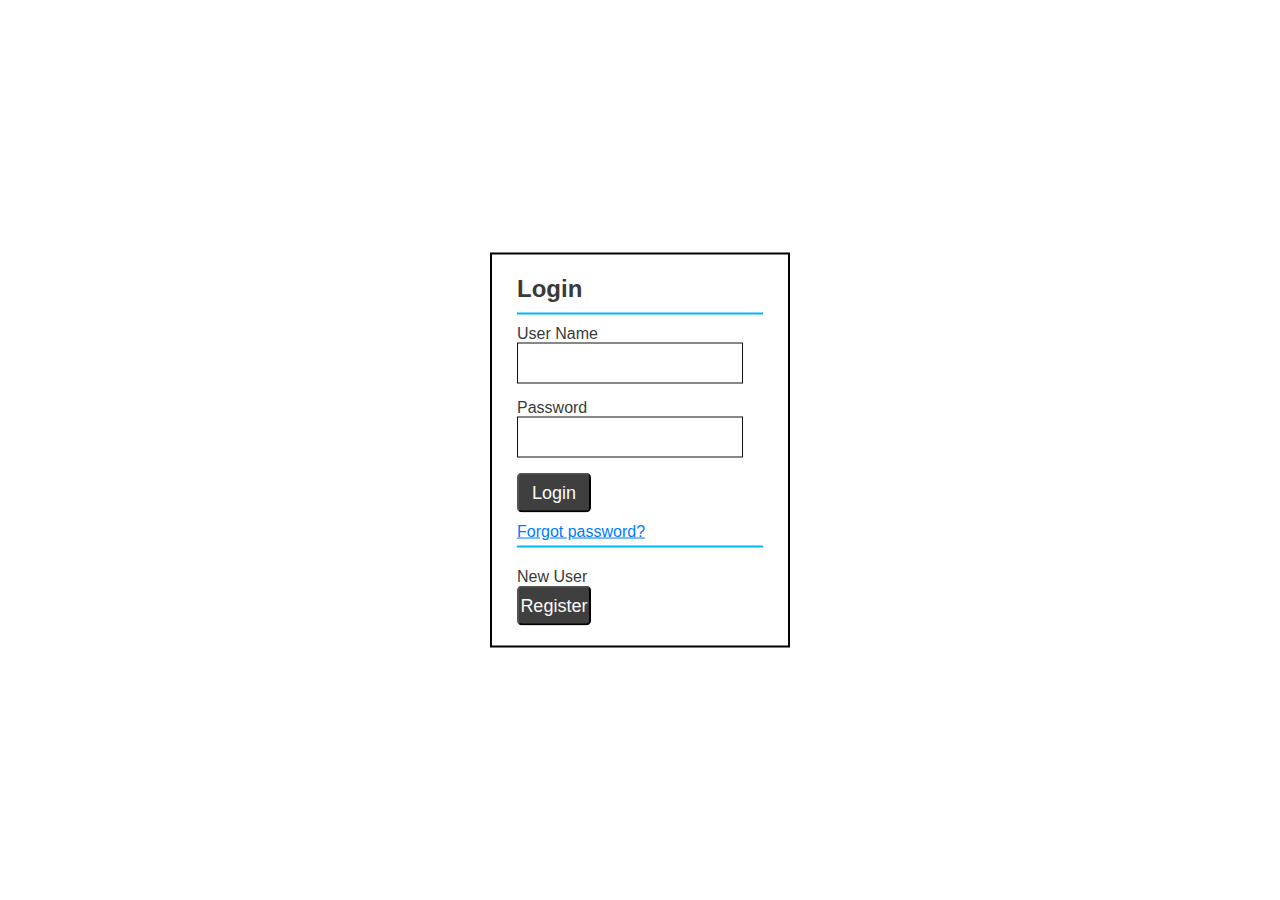
<file: index.html>
<!DOCTYPE HTML>
<html>
    <head>
        <title>Login</title>
        <link rel="stylesheet" href="style.css">
    </head>

    <body>
        <div class="container">
          <h2>Login</h2>
            <form>
                <label>User Name</label><br>
                <input type="text"><br>
                <label>Password</label><br>
                <input type="password"><br>
                <button type="submit" formaction="dashboard.html">Login</button>
                <p> 
                <a href="register.html">Forgot password?</a>
                </p>
				<label>New User</label><br>
				<button type="submit" formaction="register.html">Register</button>
            </form>
        </div>
    </body>
</html>
</file>
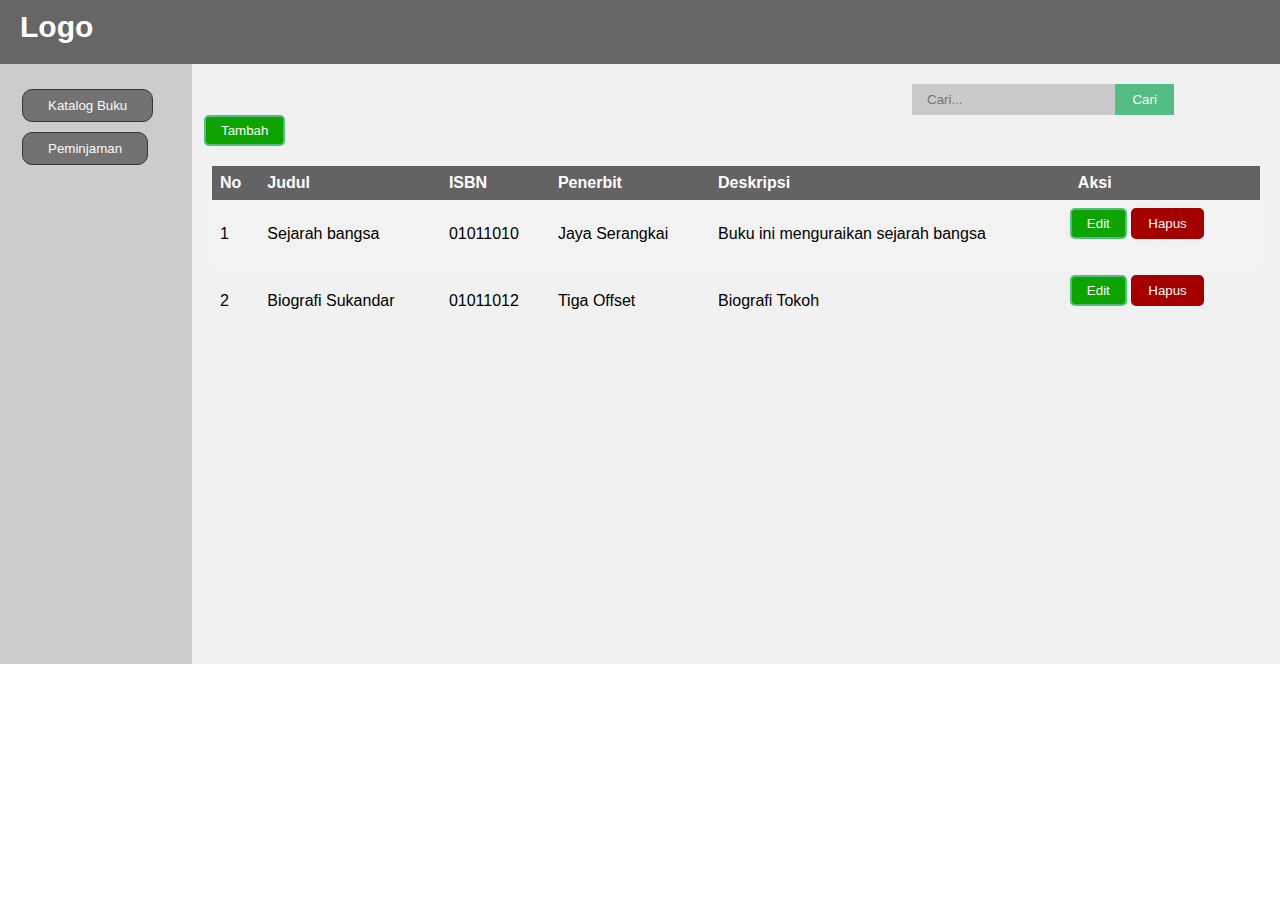
<file: dashboard.html>
<!DOCTYPE html>
<html lang="en">
<head>
    <link rel="stylesheet" href="style.css">
    <meta charset="UTF-8">
    <meta http-equiv="X-UA-Compatible" content="IE=edge">
    <meta name="viewport" content="width=device-width, initial-scale=1.0">
    <title>Document</title><head>
        <title>Dashboard    </title>
        <meta charset="utf-8">
        <meta name="viewport" content="width=device-width, initial-scale=1">
</head>
<body>
    <header>
      <h2>Logo</h2>
    </header>
    
    <section>
      <nav>
        <ul>
          <button class="button button3">Katalog Buku</button>
          <button class="button button3">Peminjaman</button>
        </ul>
      </nav>
      
      <article>
        <form1>
            <input class="search" type="text" placeholder="Cari..." required>	
            <input class="button" type="button" value="Cari">		
        </form1>  
        <button class="button button2" type="submit" formaction="tambah.html" >Tambah</button>
        <table>
            <tr>
              <th>No</th>
              <th>Judul</th>
              <th>ISBN</th>
              <th>Penerbit</th>
              <th>Deskripsi</th>
              <th>Aksi</th>
            </tr>
            <tr>
              <td>1</td>
              <td>Sejarah bangsa</td>
              <td>01011010</td>
              <td>Jaya Serangkai</td>
              <td>Buku ini menguraikan sejarah bangsa</td>
              <td><button class="button button2" type="submit" formaction="tambah.html" >Edit</button> <button class="button button9" type="submit" formaction="tambah.html" >Hapus</button>
            </tr>
            <tr>
              <td>2</td>
              <td>Biografi Sukandar</td>
              <td>01011012</td>
              <td>Tiga Offset</td>
              <td>Biografi Tokoh</td>
              <td><button class="button button2" type="submit" formaction="tambah.html" >Edit</button> <button class="button button9" type="submit" formaction="tambah.html" >Hapus</button>
            </tr>
          </table>
      </article>
    </section>
    </body>
</html>
</file>
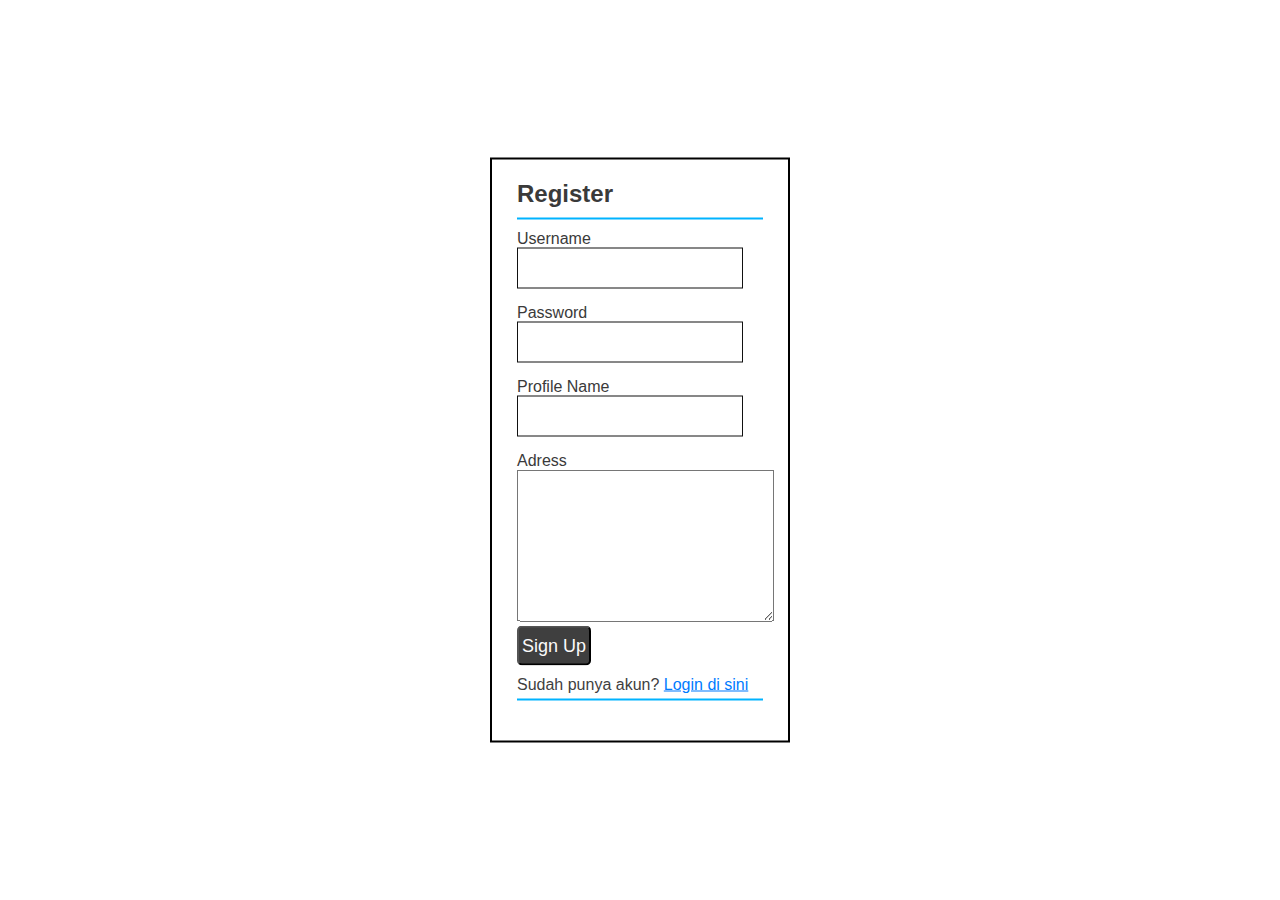
<file: register.html>
<!DOCTYPE HTML>
<html>
    <head>
        <title>Register</title>
        <link rel="stylesheet" href="style.css">
    </head>

    <body>
        <div class="container">
          <h2>Register</h2>
            <form>
                <label>Username</label>
                <br>
                <input type="text">
                <label>Password</label>
                <br>
                <input type="password">
                <br>
                <label>Profile Name</label>
                <br>
                <input type="text">
                <br>
                <label>Adress</label>
                <br>
                <textarea cols="30" rows="10"></textarea></span>
                <br>
                <button>Sign Up</button>
                <p> Sudah punya akun?
                  <a href="index.html">Login di sini</a>
                </p>
            </form>
        </div>
    </body>
</html>
</file>
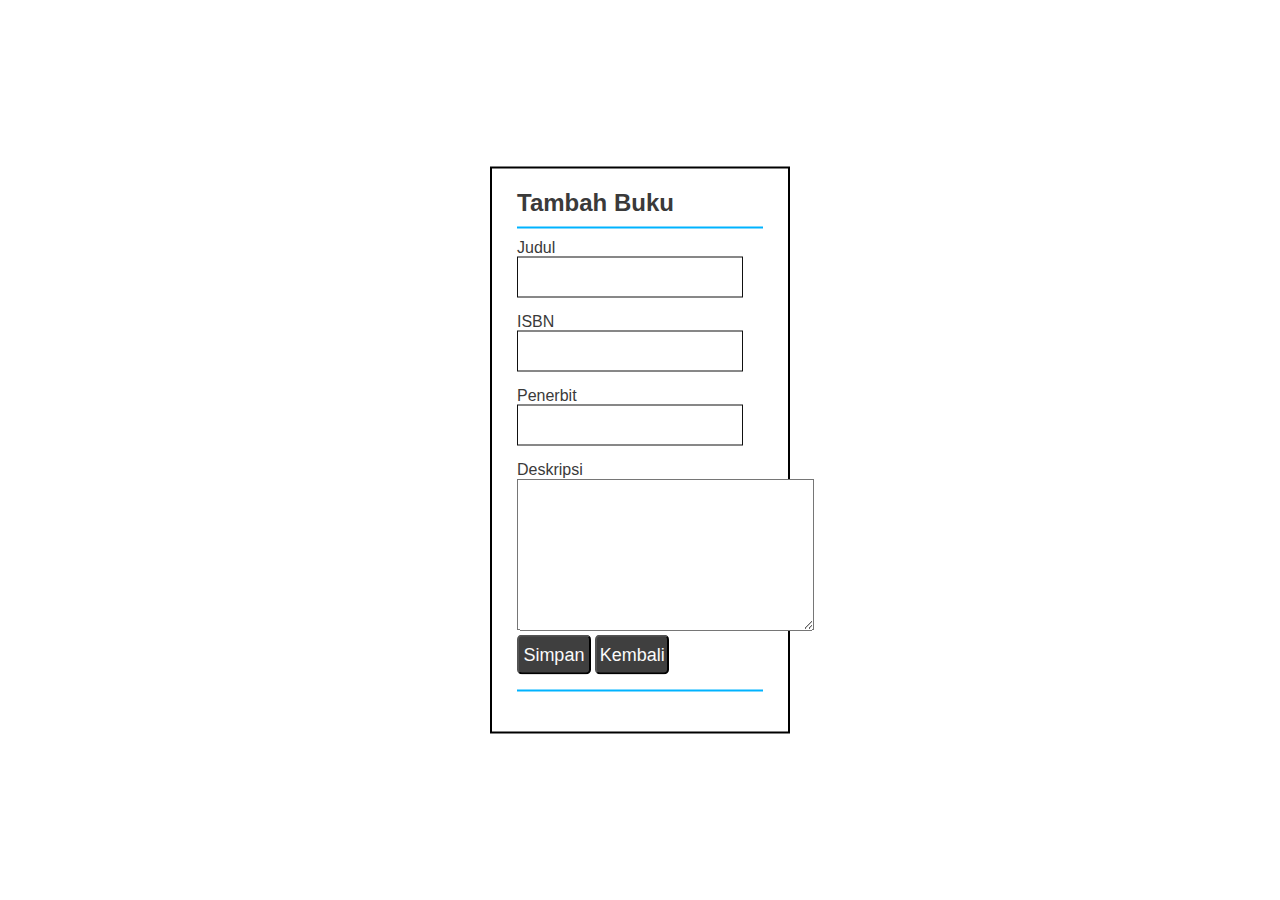
<file: tambah.html>
<!DOCTYPE HTML>
<html>
    <head>
        <title>Tambah</title>
        <link rel="stylesheet" href="style.css">
    </head>

    <body>
        <div class="container">
          <h2>Tambah Buku</h2>
            <form>
                <label>Judul</label>
                <br>
                <input type="text">
                <label>ISBN</label>
                <br>
                <input type="text">
                <label>Penerbit</label>
                <br>
                <input type="text">
                <label>Deskripsi</label>
                <br>
                <textarea cols="35" rows="10"></textarea></span>
                <br>
                <button>Simpan</button>
                <button>Kembali</button>
                </p>
            </form>
        </div>
    </body>
</html>
</file>
<file: style.css>
*{
  margin: 0;
  padding: 0;
  outline: 0;
  font-family: 'Open Sans', sans-serif;
}
body{
  height: 100vh;
  background-size: cover;
  background-position: center;
  background-repeat: no-repeat;
}
p {
color: #3f3f3f;
font-family: 'Open Sans', sans-serif;
padding-top: 10px;
padding-bottom: 5px;
border-bottom: 2px solid #00b3ff;
margin-bottom: 20px;
}

h2 {
text-align: left;
padding-bottom: 10px;
}
.rgst-btn{
  width: 50%;
  height: 80px;
  padding: 10px 0;
  background-color:#3f3f3f;
  font-size: 18px;
  color: #fafafa;
  border-radius: 5px;
}

a {
  color: #007bff ;
font-family: 'Open Sans', sans-serif;
}
.container{
  border-style: solid;
  border-width: 2px;
  position: absolute;
  left: 50%;
  top: 50%;
  transform: translate(-50%,-50%);
  padding: 20px 25px;
  width: 300px;
  background-color: #ffffff;
  box-shadow: 0 0 10px rgba(255,255,255,.3);
}
.container h2{
  text-align: left;
  color: rgb(58, 58, 58);
  margin-bottom: 10px;
  border-bottom: 2px solid #00b3ff;
}
.container label{
  text-align: left;
  color: #3a3a3a;
  
}
.container label1{
  padding-bottom: 50px;
  text-align: left;
  color: #3a3a3a;
  
}
.container form input{
  width: calc(100% - 20px);
  padding: 8px 10px;
  margin-bottom: 15px;
  border: none; 
  color: #111111;
  font-size: 20px;
  border-style: solid;
  border-width: 1px;
}
.container form button{
  width: 30%;
  height: 40px;
  padding: 5px 0;
  background-color:#3f3f3f;
  font-size: 18px;
  color: #fafafa;
  border-radius: 5px;
}

/* Style the header with a grey background and some padding */
.header {
  overflow: hidden;
  background-color: #f1f1f1;
  padding: 20px 10px;
}

/* Style the header links */
.header a {
  float: left;
  color: black;
  text-align: center;
  padding: 12px;
  text-decoration: none;
  font-size: 18px;
  line-height: 25px;
  border-radius: 4px;
}
* {
  box-sizing: border-box;
}

body {
  font-family: Arial, Helvetica, sans-serif;
}

/* Style the header */
header {
  background-color: #666;
  padding: 10px;
  text-align: left;
  font-size: 20px;
  color: white;
  padding-left: 20px;
}

/* Create two columns/boxes that floats next to each other */
nav {
  float: left;
  width: 15%;
  height: 600px; /* only for demonstration, should be removed */
  background: #ccc;
  padding: 20px;
}

/* Style the list inside the menu */
nav ul {
  list-style-type: none;
  padding: 0;
}
nav ul li{
padding: 10px;
border-style: solid;
background-color: #9d9d9d;
margin: 5px;
}
article {
  float: left;
  padding: 20px;
  width: 85%;
  background-color: #f1f1f1;
  height: 600px; /* only for demonstration, should be removed */
}

/* Clear floats after the columns */
section::after {
  content: "";
  display: table;
  clear: both;
}

/* Responsive layout - makes the two columns/boxes stack on top of each other instead of next to each other, on small screens */
@media (max-width: 600px) {
  nav, article {
    width: 100%;
    height: auto;
  }
}

form {
  width:50  0px;
}
form1 {
  width:50  0px;
  margin-left: 700px;
}
.search {
  padding:8px 15px;
  background:rgba(50, 50, 50, 0.2);
  border:0px solid #dbdbdb;
}
.button {
  position:relative;
  padding:6px 15px;
  left:-8px;
  border:2px solid #53bd84;
  background-color:#53bd84;
  color:#fafafa;
}
.button:hover  {
  background-color:#fafafa;
  color:#207cca;
}

.button2 {
  background-color: #0ea400;
  border-radius: 5px;
  margin-bottom: 20PX;
}
.button9 {
  background-color: #a40000;
  border-radius: 5px;
  margin-bottom: 20PX;
  border-color: #a10000;
}
.button3 {
  position:relative;
  padding:8px 25px;
  border:1px solid #353535;
  background-color:#727272;
  color:#fafafa;
  margin: 5px;
  border-radius: 10px;
  margin-left: 10px;
}
table {
  border-collapse: collapse;
  width: 100%;
}

th, td {
  text-align: left;
  padding: 8px;
}

tr:nth-child(even){background-color: #f2f2f2}

th {
  background-color: #636363;
  color: white;
}
</file>
